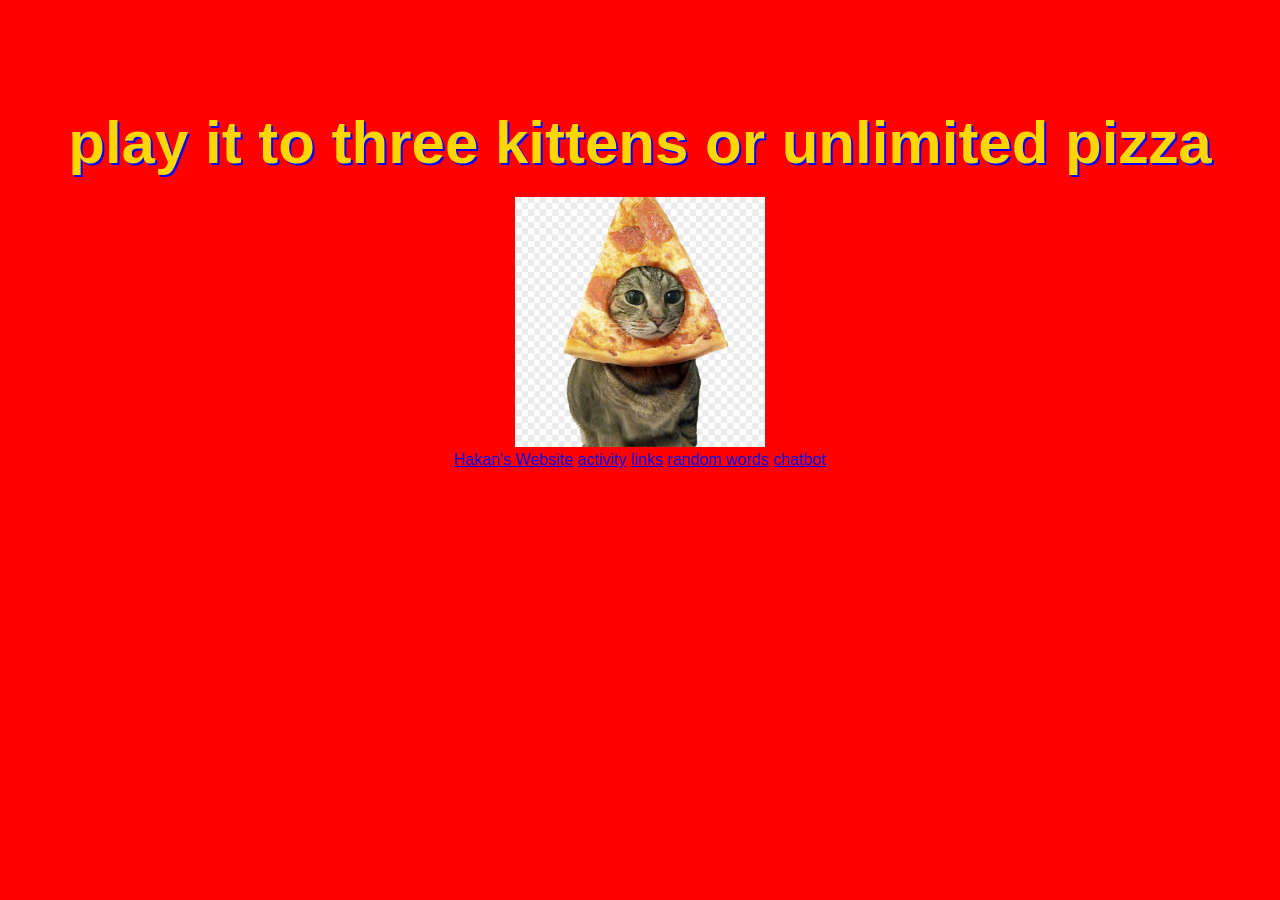
<file: index.html>
<!DOCTYPE html>

<html lang="en">
    <head>
     <title>kittens or pizza</title>
        <link rel="stylesheet" href="styles.css">
    </head>

    <body>
        <div>
                 <h1>play it to three kittens or unlimited pizza</h1>
                  <img src="kittenpizza.png" alt="a kitten" height="250">
                 </div>
                 <div>
                      <a href="https://CoolHiglers.github.io/Coding-1/index.html">Hakan's Website</a>
                      <a href="https://CoolHiglers.github.io/Coding-1/activity.html">activity</a>
                      <a href="https://CoolHiglers.github.io/Coding-1/links.html">links</a>
                      <a href="https://CoolHiglers.github.io/Coding-1/RandomWords.html">random words</a>
                      <a href="https://CoolHiglers.github.io/Coding-1/chatbot.html">chatbot</a>
              </div>

          </body>

   </html>
</file>
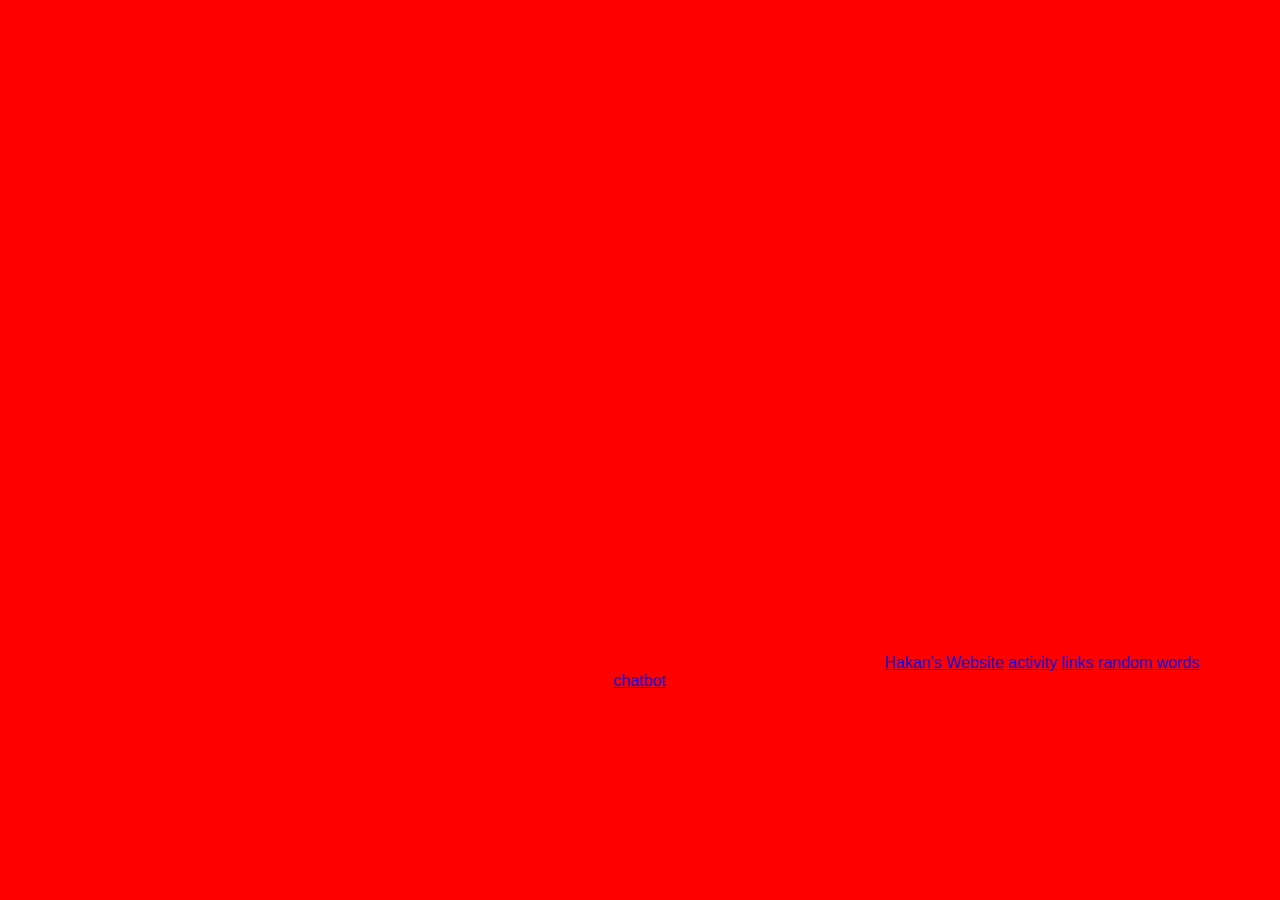
<file: activity.html>
<!DOCTYPE html>

<html lang="en">
    <head>
     <title>kittens or pizza</title>
        <link rel="stylesheet" href="styles.css">
    </head>

    <body>
        <div>
                 <iframe src="https://gamezipper.com/go/?utm_source=embed" width="800" height="600" style="border:none;max-width:100%" allowfullscreen allow="autoplay; fullscreen; gamepad"></iframe>
                      <a href="https://CoolHiglers.github.io/Coding-1/index.html">Hakan's Website</a>
                      <a href="https://CoolHiglers.github.io/Coding-1/activity.html">activity</a>
                      <a href="https://CoolHiglers.github.io/Coding-1/links.html">links</a>
                      <a href="https://CoolHiglers.github.io/Coding-1/RandomWords.html">random words</a>
                      <a href="https://CoolHiglers.github.io/Coding-1/chatbot.html">chatbot</a>
              </div>

          </body>

   </html>
</file>
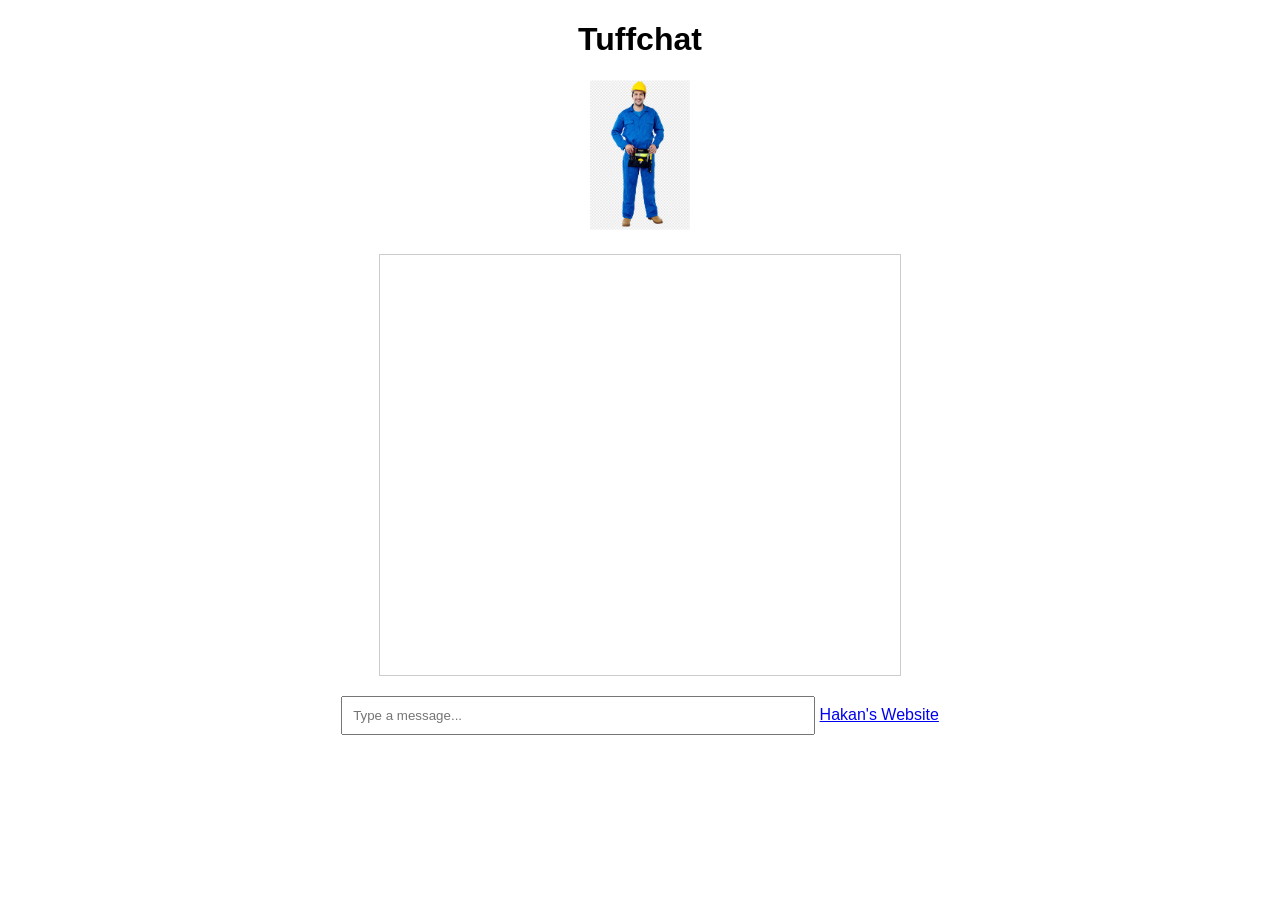
<file: chatbot.html>
<!DOCTYPE html>
<html lang="en">
<head>
    <meta charset="UTF-8">
    <meta name="viewport" content="width=device-width, initial-scale=1.0">
    <title>Blue Collar Worker</title>

    <style>
        body {
            font-family: Arial, sans-serif;
            text-align: center;
        }

        #chat {
            width: 500px;
            height: 400px;
            margin: 20px auto;
            border: 1px solid #ccc;
            padding: 10px;
            overflow-y: auto;
        }

        #userInput {
            width: 450px;
            padding: 10px;
        }
    </style>
</head>

<body>

    <h1><strong>Tuffchat</strong></h1>

    <img src="Blue-Dude.png" height="150"  alt="Chat image">

    <div id="chat"></div>

    <input
        type="text"
        id="userInput"
        placeholder="Type a message..."
        onkeypress="handleUserInput(event)"
    >

    <script src="chatz.js"></script>
 <a href="https://CoolHiglers.github.io/Coding-1/index.html">Hakan's Website</a>
</body>
</html>
</file>
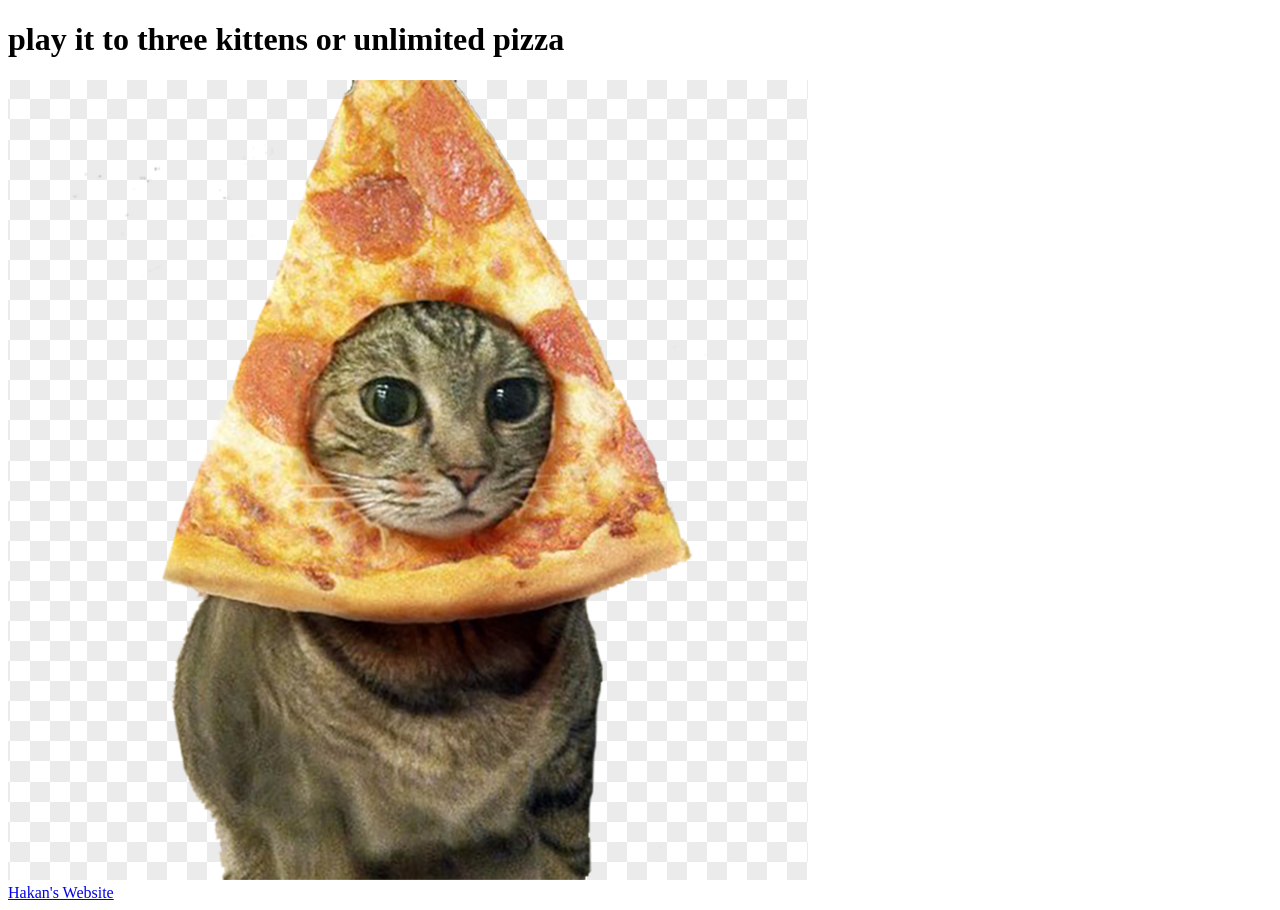
<file: İndex.html>
<!DOCTYPE html>

<html lang="en">
    <head>
     <title>kittens or pizza</title>
    </head>

    <body>
        <div>
                 <h1>play it to three kittens or unlimited pizza</h1>
                  <img src="kittenpizza.png" alt="a kitten">
                 </div>
                 <div>
                <a href="https://CoolHiglers.github.io/Coding-1/">Hakan's Website</a>
              </div>

          </body>

   </html>
</file>
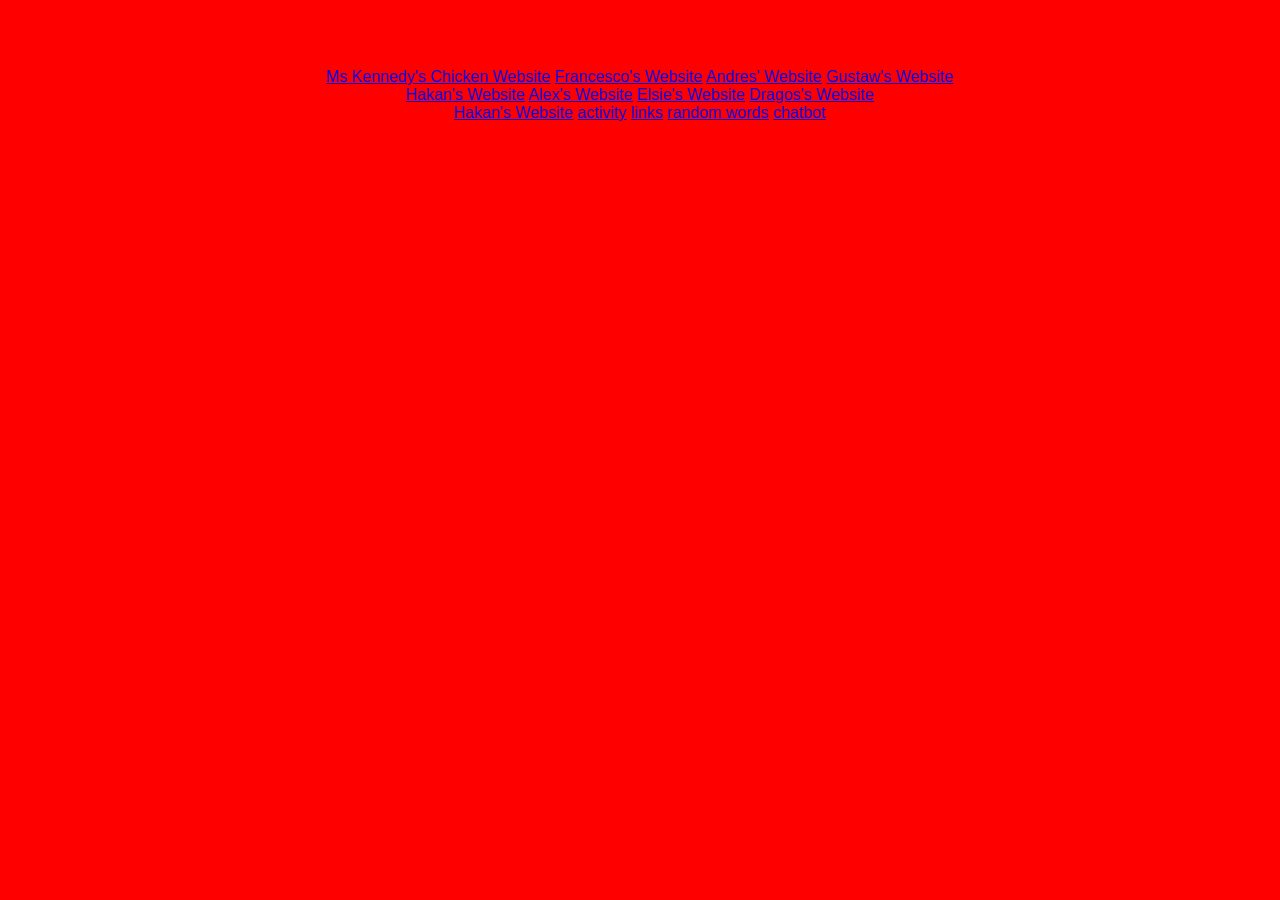
<file: links.html>
<!DOCTYPE html>

<html lang="en">
    <head>
     <title>kittens or pizza</title>
        <link rel="stylesheet" href="styles.css">
    </head>

    <body>
        <div>
<a href="https://mskennedyj.github.io/coding1/">Ms Kennedy's Chicken Website</a>
<a href="https://PatrickJane100.github.io/Coding-1/">Francesco's Website</a>
<a href="https://HarveySpecter16.github.io/coding1/">Andres' Website</a>
<a href="https://Gus333-sch.github.io/Coding1/">Gustaw's Website</a>
</div>
<div>
<a href="https://CoolHiglers.github.io/Coding-1/">Hakan's Website</a>
<a href="https://AlejandroVCwebsite.github.io/coding-1/">Alex's Website</a>
<a href="https://JiaLinElsieQu.github.io/Coding-1/">Elsie's Website</a>
<a href="https://Dragos.github.io/Coding-1/">Dragos's Website</a>
</div>
                      <a href="https://CoolHiglers.github.io/Coding-1/index.html">Hakan's Website</a>
                      <a href="https://CoolHiglers.github.io/Coding-1/activity.html">activity</a>
                      <a href="https://CoolHiglers.github.io/Coding-1/links.html">links</a>
                      <a href="https://CoolHiglers.github.io/Coding-1/RandomWords.html">random words</a>
                      <a href="https://CoolHiglers.github.io/Coding-1/chatbot.html">chatbot</a>
              </div>

          </body>

   </html>
</file>
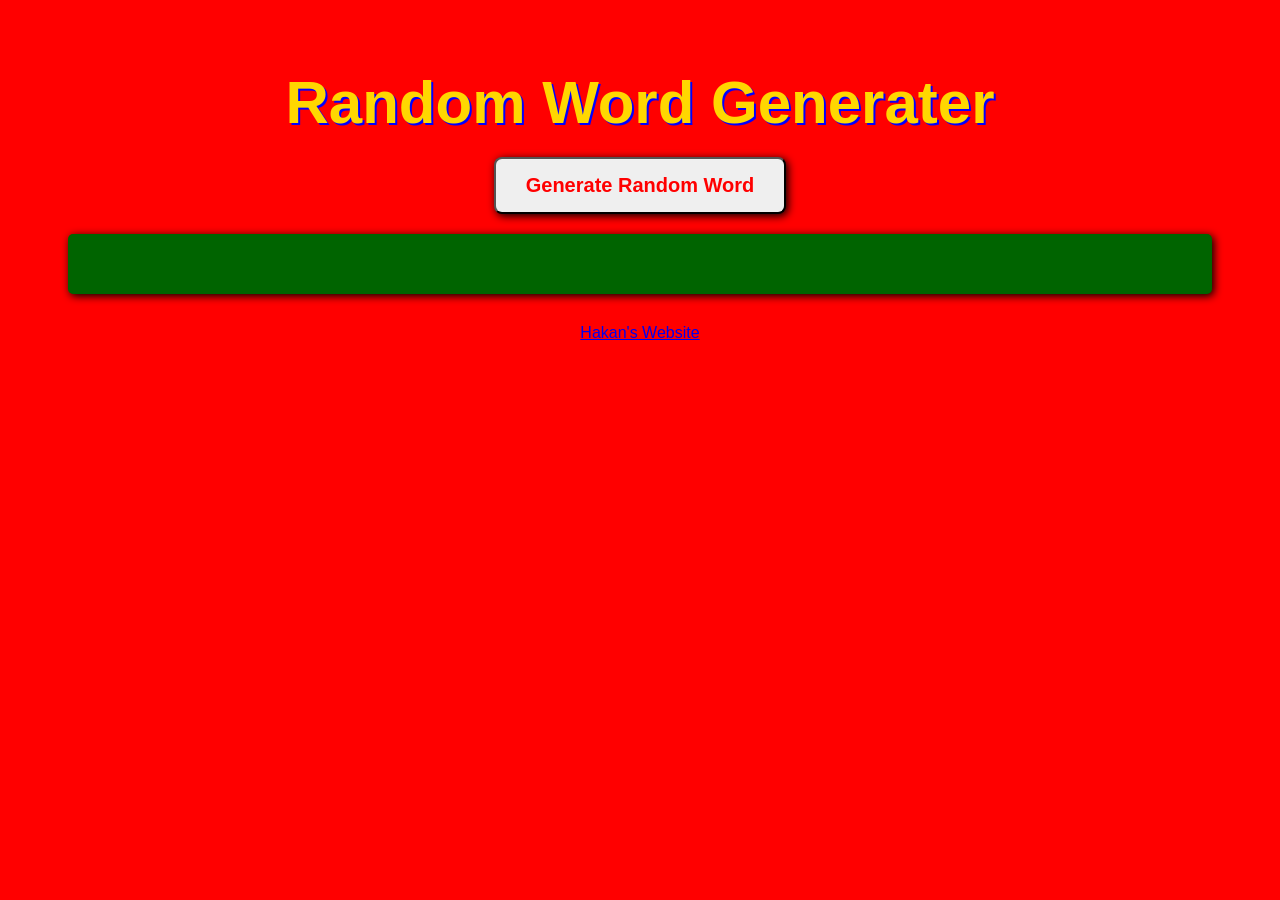
<file: RandomWords.html>
<DOCTYPE html>
<html>
    <link rel="stylesheet" href="styles.css">
<head>
  <title>Random Word Generater</title>
  </head>


  <body>
    <h1>Random Word Generater</h1>
    <button onclick="generateRandomWord()">Generate Random Word</button>
    <p id="wordDisplay"></p>

    <script src="RandomWords.js"></script>
  </body>
 <a href="https://CoolHiglers.github.io/Coding-1/index.html">Hakan's Website</a>
</html>
</file>
<file: styles.css>
body{
   background-color: Red;
   font-family: Arial, sans-serif;
   text-align: center;
  padding: 60px;
}

h1 {
  font-size: 60px;
  color:Gold;
  margin-bottom: 20px;
  text-shadow: 2px 2px Blue;
  }
img:hover{  
border-radius:8px;
}
img:hover {  
transform:scale(1.05);
}
button{
  color: Red;
  padding: 15px 30px;
  font-size:20px;
  font-weight:bold;
  border-radius: 8px;
  cursor: pointer;
  box-shadow: 2px 2px 8px Black;
  transition: all 0.3s ease;
  }

button:hover {
  background-color: White;
  color: Red;
  transform: scale(1.05);
  }
#wordDisplay {
  font-size: 30px;
  color: Black;
  margin-top: 20px;
  padding: 30px;
  background-color: DarkGreen;
  border-radius: 5px;
  box-shadow: 2px 2px 8px Black;
  }
</file>
